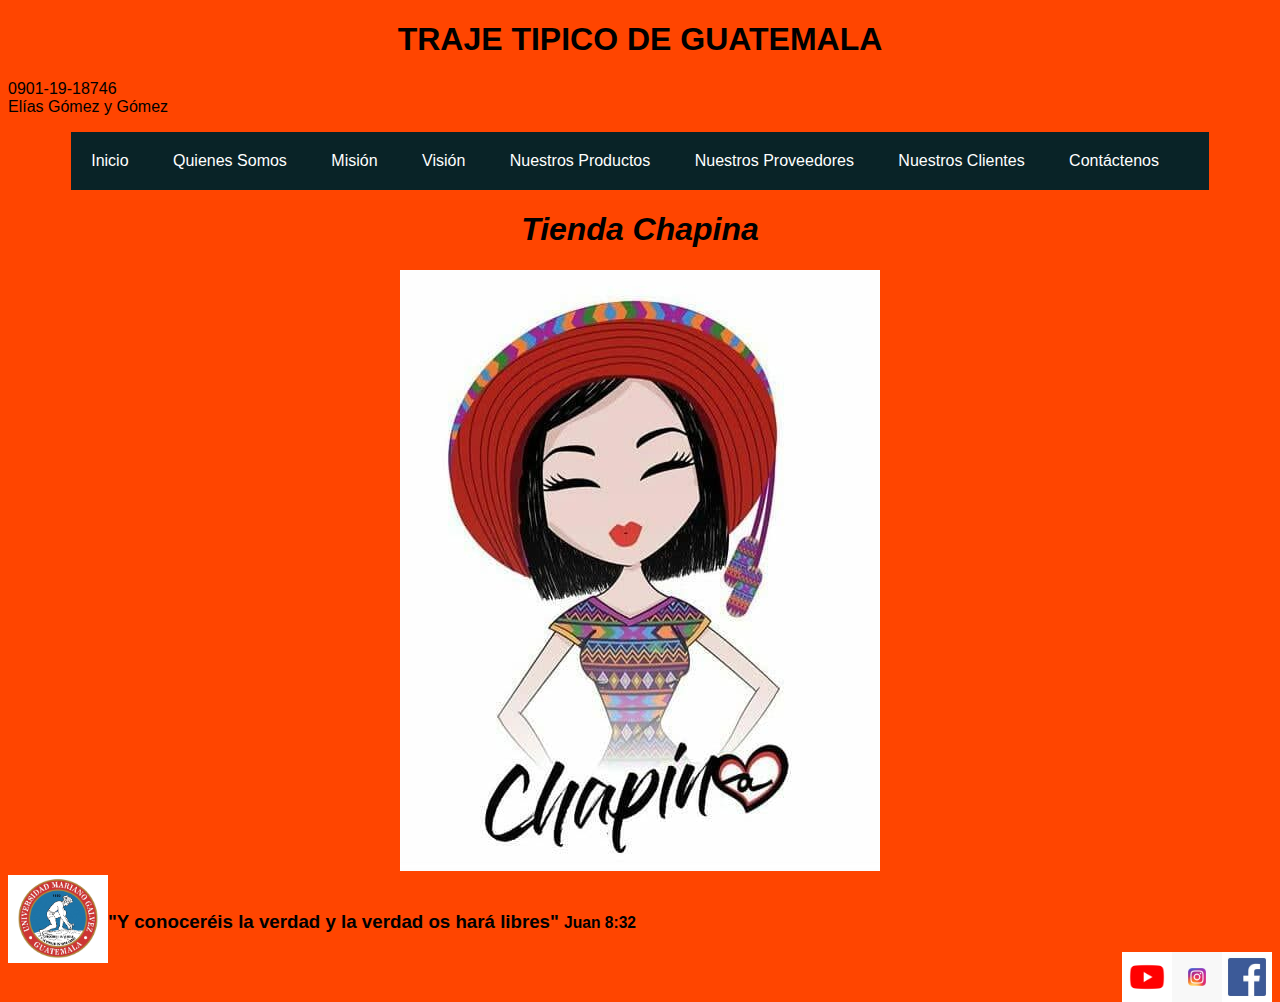
<file: index.html>
<!DOCTYPE html>
  <html>
    <head>
	     <title>Traje típico de Guatemala</title>
	     <meta charset="utf-8">
	     <link rel="icon"  href="Chapin.ico">
	     <link rel="stylesheet" type="text/css" href="estilo.css">
   </head>
   <body>
           <header>
                        <center><h1>TRAJE TIPICO DE GUATEMALA</h1></center>
                        <p>0901-19-18746<br>Elías Gómez y Gómez</p>
	             <nav>
	       	            <ul class="menu">
	       	 	               <li><a href="index.html">Inicio</a></li>
                               <li><a href="Quienes Somos.html">Quienes Somos</a></li>
                               <li><a href="Misión.html">Misión</a></li>
                               <li><a href="Visión.html">Visión</a></li>
                               <li><a href="Nuestros Productos.html">Nuestros Productos</a></li>
                               <li><a href="Nuestros Proveedores.html">Nuestros Proveedores</a></li>
                               <li><a href="Nuestros Clientes.html">Nuestros Clientes</a></li>
                               <li><a href="Contáctenos.html">Contáctenos</a></li> 
	       	           </ul>
		          </nav>
           </header>
          <h1><center><i>Tienda Chapina</i></center></h1>
          <center><img src="tt/h.jpg"></center>
            <footer>
                  <img src="tt/logo.jpg" align="left" width="100px"><br>
              <p> 
                   <h3>"Y conoceréis la verdad y la verdad os hará libres" <small>Juan 8:32</small></h3> 
              
              </p> 
              <img src="tt/face.jpg" align="right" width="50px">
              <img src="tt/insta.png" align="right" width="50px">
              <img src="tt/you.png" align="right" width="50px">
            </footer>
   </body>
  </html>
</file>
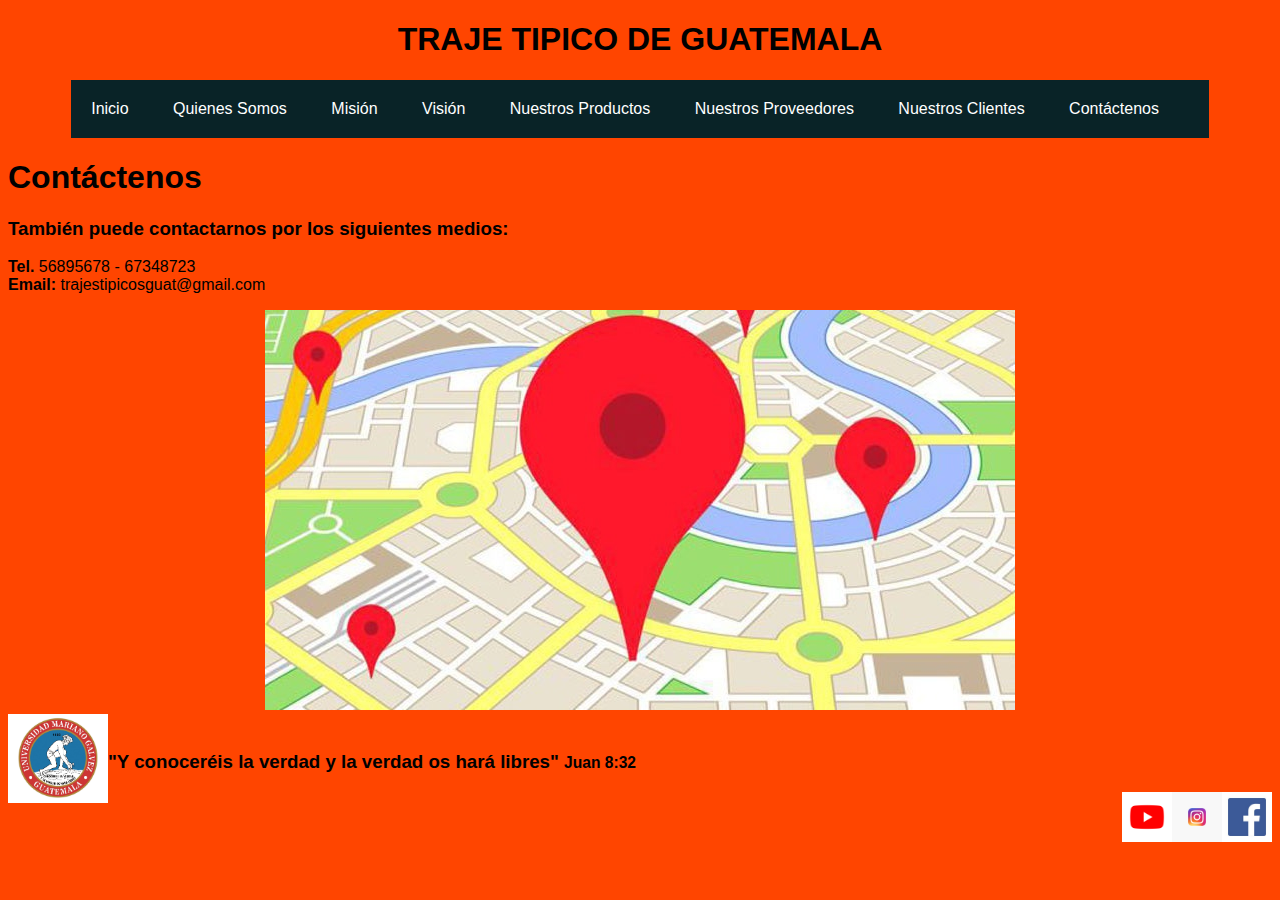
<file: Contáctenos.html>
<!DOCTYPE html>
<html>
    <head>
	     <title>Traje típico de Guatemala</title>
	     <meta charset="utf-8">
	     <link rel="icon"  href="Chapin.ico">
	     <link rel="stylesheet" type="text/css" href="estilo.css">
   </head>
   <body>
           <header><center><h1>TRAJE TIPICO DE GUATEMALA</h1></center>
	          <nav>
	       	    <ul class="menu">
	       	 	   <li><a href="index.html">Inicio</a></li>
                   <li><a href="Quienes Somos.html">Quienes Somos</a></li>
                   <li><a href="Misión.html">Misión</a></li>
                   <li><a href="Visión.html">Visión</a></li>
                   <li><a href="Nuestros Productos.html">Nuestros Productos</a></li>
                   <li><a href="Nuestros Proveedores.html">Nuestros Proveedores</a></li>
                   <li><a href="Nuestros Clientes.html">Nuestros Clientes</a></li>
                   <li><a href="Contáctenos.html">Contáctenos</a></li> 
	       	   </ul>
		      </nav>
          </header>
           <h1>Contáctenos</h1>
           <h3>También puede contactarnos por los siguientes medios:</h3>  
           <p>  <b>Tel.</b> 56895678 - 67348723<br>
                <b>Email:</b> trajestipicosguat@gmail.com
           </p> 
           <center><img src="tt/ubi.jpg"></center>

           <footer>
                <img src="tt/logo.jpg" align="left" width="100px"><br>
            <p> 
                <h3>"Y conoceréis la verdad y la verdad os hará libres" <small>Juan 8:32</small></h3> 
              
            </p> 
              <img src="tt/face.jpg" align="right" width="50px">
              <img src="tt/insta.png" align="right" width="50px">
              <img src="tt/you.png" align="right" width="50px">

           </footer>
   </body>
</html>
</file>
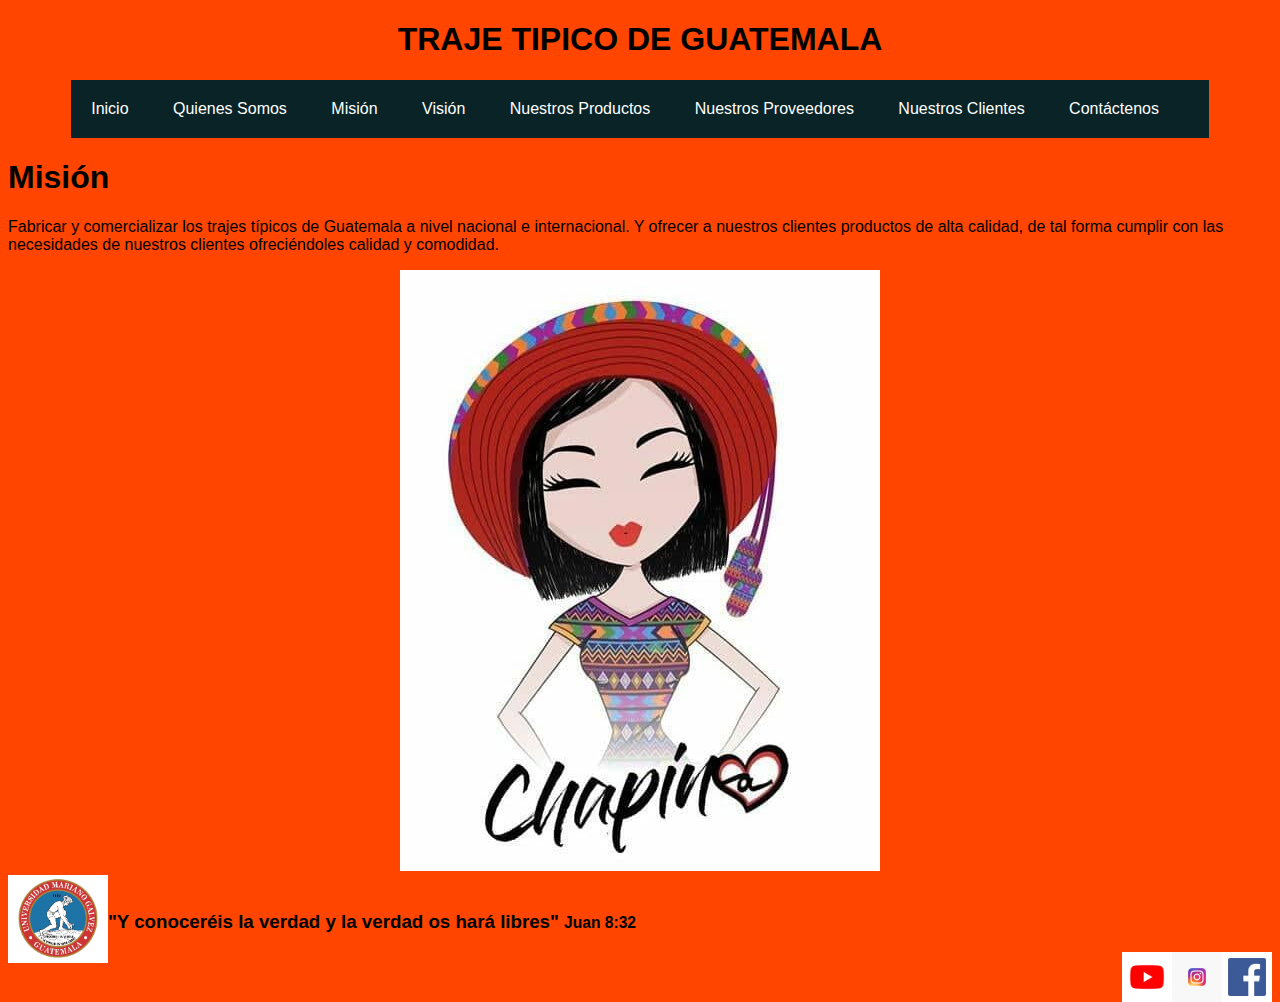
<file: Misión.html>
<!DOCTYPE html>
<html>
    <head>
	     <title>Traje típico de Guatemala</title>
	     <meta charset="utf-8">
	     <link rel="icon"  href="Chapin.ico">
	     <link rel="stylesheet" type="text/css" href="estilo.css">
   </head>
   <body>
           <header><center><h1>TRAJE TIPICO DE GUATEMALA</h1></center>
	          <nav>
	       	    <ul class="menu">
	       	 	   <li><a href="index.html">Inicio</a></li>
                   <li><a href="Quienes Somos.html">Quienes Somos</a></li>
                   <li><a href="Misión.html">Misión</a></li>
                   <li><a href="Visión.html">Visión</a></li>
                   <li><a href="Nuestros Productos.html">Nuestros Productos</a></li>
                   <li><a href="Nuestros Proveedores.html">Nuestros Proveedores</a></li>
                   <li><a href="Nuestros Clientes.html">Nuestros Clientes</a></li>
                   <li><a href="Contáctenos.html">Contáctenos</a></li> 
	       	   </ul>
		      </nav>
          </header>
           <h1>Misión</h1>
           <p>Fabricar y comercializar los trajes típicos de Guatemala a nivel nacional e internacional. Y ofrecer a nuestros clientes productos de alta calidad, de tal forma cumplir con las necesidades de nuestros clientes ofreciéndoles calidad y comodidad.</p>
              <center><img src="tt/h.jpg"></center>
           <footer>
             <img src="tt/logo.jpg" align="left" width="100px"><br>
            <p> 
                <h3>"Y conoceréis la verdad y la verdad os hará libres" <small>Juan 8:32</small></h3> 
              
            </p> 
              <img src="tt/face.jpg" align="right" width="50px">
              <img src="tt/insta.png" align="right" width="50px">
              <img src="tt/you.png" align="right" width="50px">
            </footer>
   </body>
</html>
</file>
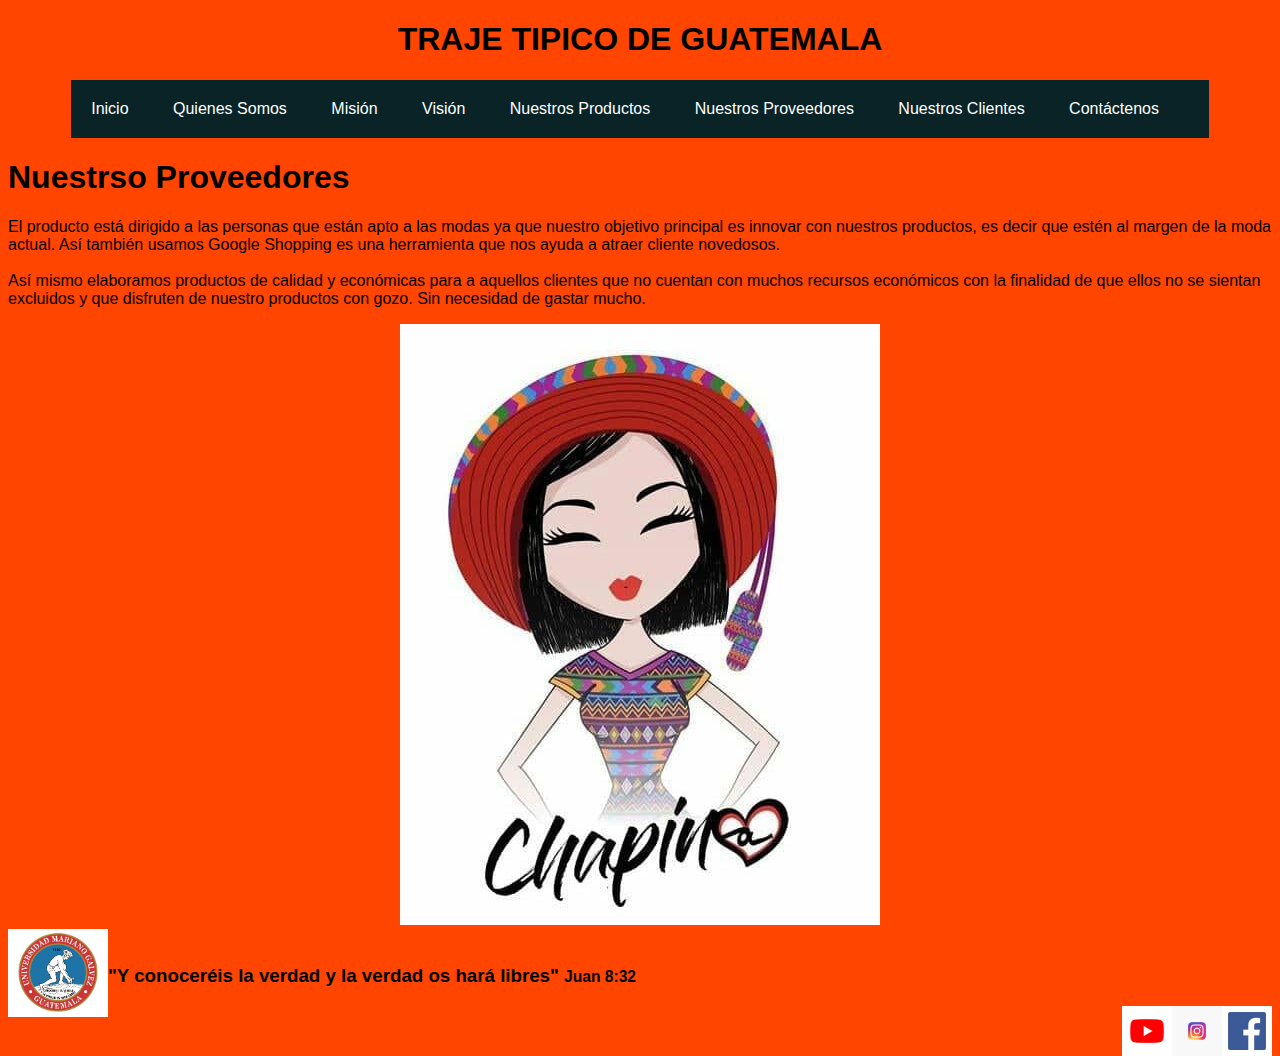
<file: Nuestros Clientes.html>
<!DOCTYPE html>
<html>
    <head>
	     <title>Traje típico de Guatemala</title>
	     <meta charset="utf-8">
	     <link rel="icon"  href="Chapin.ico">
	     <link rel="stylesheet" type="text/css" href="estilo.css">
   </head>
   <body>
           <header><center><h1>TRAJE TIPICO DE GUATEMALA</h1></center>
	          <nav>
	       	    <ul class="menu">
	       	 	   <li><a href="index.html">Inicio</a></li>
                   <li><a href="Quienes Somos.html">Quienes Somos</a></li>
                   <li><a href="Misión.html">Misión</a></li>
                   <li><a href="Visión.html">Visión</a></li>
                   <li><a href="Nuestros Productos.html">Nuestros Productos</a></li>
                   <li><a href="Nuestros Proveedores.html">Nuestros Proveedores</a></li>
                   <li><a href="Nuestros Clientes.html">Nuestros Clientes</a></li>
                   <li><a href="Contáctenos.html">Contáctenos</a></li> 
	       	   </ul>
		      </nav>
          </header>
           <h1>Nuestrso Proveedores</h1>
           <p>El producto está dirigido a las personas que están apto a las modas ya que nuestro objetivo principal es innovar con nuestros productos, es decir que estén al margen de la moda actual. Así también usamos Google Shopping es una herramienta que nos ayuda a atraer cliente novedosos.<br><br>Así mismo elaboramos productos de calidad y económicas para a aquellos clientes que no cuentan con muchos recursos económicos con la finalidad de que ellos no se sientan excluidos y que disfruten de nuestro productos con gozo. Sin necesidad de gastar mucho. </p>
               <center><img src="tt/h.jpg"></center>
           <footer>
                  <img src="tt/logo.jpg" align="left" width="100px"><br>
            <p> 
                <h3>"Y conoceréis la verdad y la verdad os hará libres" <small>Juan 8:32</small></h3> 
              
            </p> 
              <img src="tt/face.jpg" align="right" width="50px">
              <img src="tt/insta.png" align="right" width="50px">
              <img src="tt/you.png" align="right" width="50px">    

            </footer>
   </body>
</html>
</file>
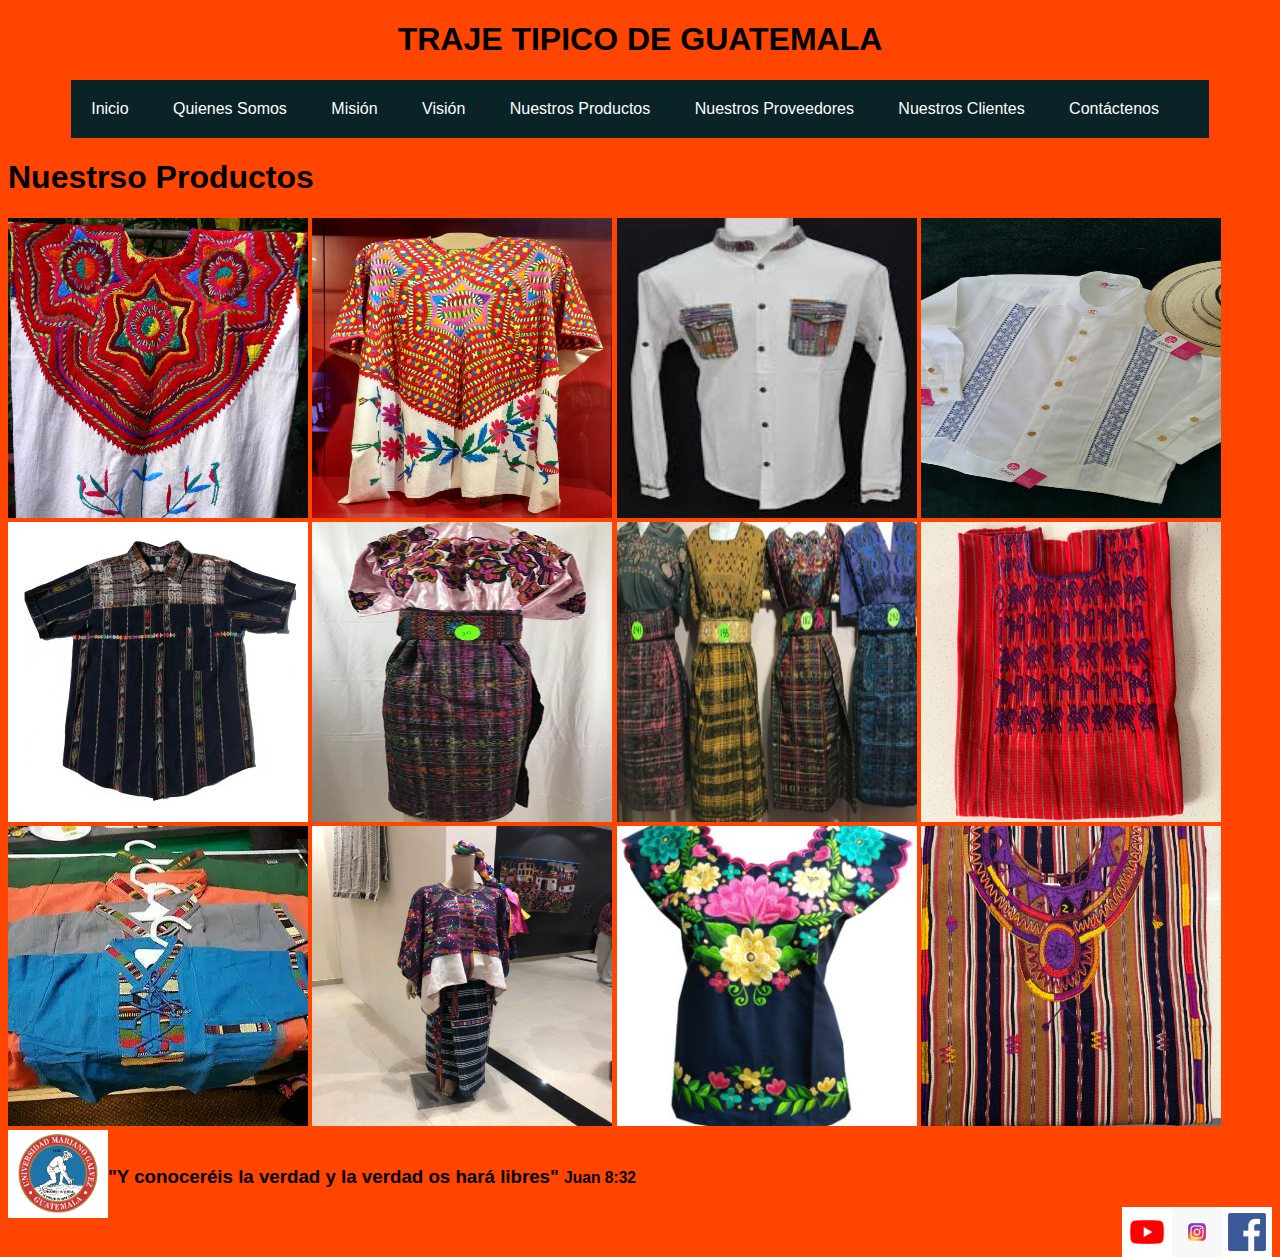
<file: Nuestros Productos.html>
<!DOCTYPE html>
<html>
    <head>
	     <title>Traje típico de Guatemala</title>
	     <meta charset="utf-8">
	     <link rel="icon"  href="Chapin.ico">
	     <link rel="stylesheet" type="text/css" href="estilo.css">
   </head>
   <body>
           <header><center><h1>TRAJE TIPICO DE GUATEMALA</h1></center>
	          <nav>
	       	    <ul class="menu">
	       	 	   <li><a href="index.html">Inicio</a></li>
                   <li><a href="Quienes Somos.html">Quienes Somos</a></li>
                   <li><a href="Misión.html">Misión</a></li>
                   <li><a href="Visión.html">Visión</a></li>
                   <li><a href="Nuestros Productos.html">Nuestros Productos</a></li>
                   <li><a href="Nuestros Proveedores.html">Nuestros Proveedores</a></li>
                   <li><a href="Nuestros Clientes.html">Nuestros Clientes</a></li>
                   <li><a href="Contáctenos.html">Contáctenos</a></li> 
	       	   </ul>
		      </nav>
          </header>
           <h1>Nuestrso Productos</h1>
           <img src="tt/tipico2.jpg" width="300px" height="300px">
           <img src="tt/tipico3.jpg" width="300px" height="300px">
           <img src="tt/tipico4.jpg" width="300px" height="300px">
           <img src="tt/tipico5.jpg" width="300px" height="300px">
           <img src="tt/tipico6.jpg" width="300px" height="300px">
           <img src="tt/tipico11.jpg" width="300px" height="300px">
           <img src="tt/tipico1.jpg" width="300px" height="300px">
           <img src="tt/tipico10.jpg" width="300px" height="300px">
           <img src="tt/tipico.webp" width="300px" height="300px">
           <img src="tt/tipico8.jpg" width="300px" height="300px">
           <img src="tt/tipico12.jpg" width="300px" height="300px">
           <img src="tt/tipico7.jpg" width="300px" height="300px">

           <footer>
                  <img src="tt/logo.jpg" align="left" width="100px"><br>
            <p> 
                <h3>"Y conoceréis la verdad y la verdad os hará libres" <small>Juan 8:32</small></h3> 
              
            </p> 
              <img src="tt/face.jpg" align="right" width="50px">
              <img src="tt/insta.png" align="right" width="50px">
              <img src="tt/you.png" align="right" width="50px">
           </footer>
   </body>
</html>
</file>
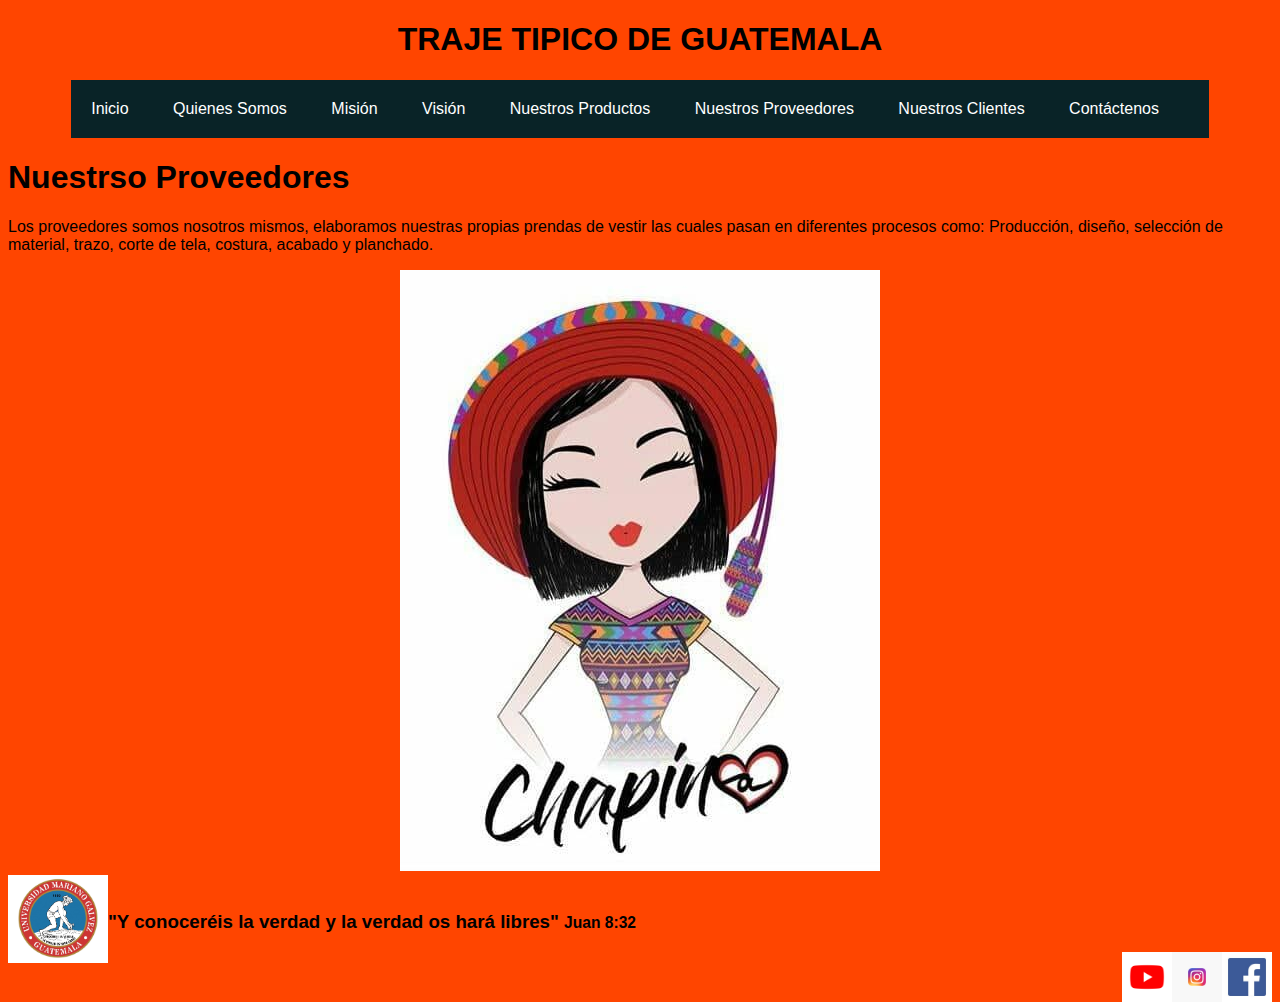
<file: Nuestros Proveedores.html>
<!DOCTYPE html>
<html>
    <head>
	     <title>Traje típico de Guatemala</title>
	     <meta charset="utf-8">
	     <link rel="icon"  href="Chapin.ico">
	     <link rel="stylesheet" type="text/css" href="estilo.css">
   </head>
   <body>
           <header><center><h1>TRAJE TIPICO DE GUATEMALA</h1></center>
	          <nav>
	       	    <ul class="menu">
	       	 	   <li><a href="index.html">Inicio</a></li>
                   <li><a href="Quienes Somos.html">Quienes Somos</a></li>
                   <li><a href="Misión.html">Misión</a></li>
                   <li><a href="Visión.html">Visión</a></li>
                   <li><a href="Nuestros Productos.html">Nuestros Productos</a></li>
                   <li><a href="Nuestros Proveedores.html">Nuestros Proveedores</a></li>
                   <li><a href="Nuestros Clientes.html">Nuestros Clientes</a></li>
                   <li><a href="Contáctenos.html">Contáctenos</a></li> 
	       	   </ul>
		      </nav>
          </header>
           <h1>Nuestrso Proveedores</h1>
           <p>Los proveedores somos nosotros mismos, elaboramos nuestras propias prendas de vestir las cuales pasan en diferentes procesos como: Producción, diseño, selección de material, trazo, corte de tela, costura, acabado y planchado.</p>
            <center><img src="tt/h.jpg"></center>
           <footer>
                 <img src="tt/logo.jpg" align="left" width="100px"><br>
            <p> 
                <h3>"Y conoceréis la verdad y la verdad os hará libres" <small>Juan 8:32</small></h3> 
              
            </p> 
              <img src="tt/face.jpg" align="right" width="50px">
              <img src="tt/insta.png" align="right" width="50px">
              <img src="tt/you.png" align="right" width="50px">
           </footer>
   </body>
</html>
</file>
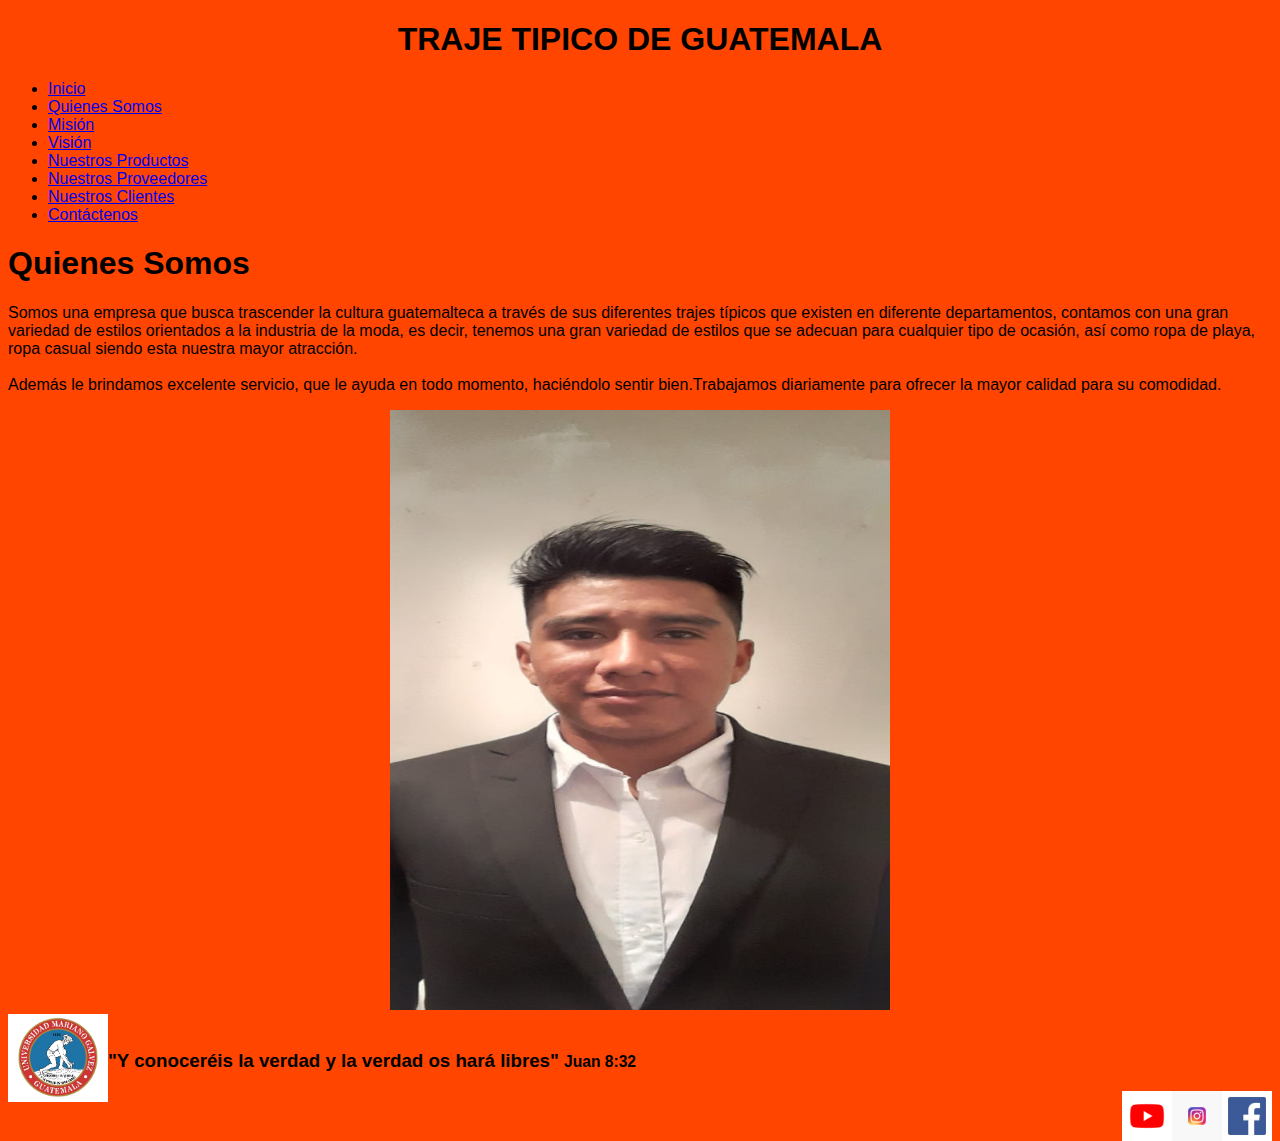
<file: Quienes Somos.html>
<!DOCTYPE html>
<html>
          <head>
	          <title>Traje típico de Guatemala

            </title>
	           <meta charset="utf-8">
	           <link rel="icon"  href="Chapin.ico">
             <link rel="stylesheet" type="text/css" href="estilo.css">
	        </head>
   <body>
                      <header> <center><h1>TRAJE TIPICO DE GUATEMALA</h1></center>
            
                               <nav>
	       	                          <ul >
	       	 	                              <li><a href="index.html">Inicio</a></li>
                                              <li><a href="Quienes Somos.html">Quienes Somos</a></li>
                                              <li><a href="Misión.html">Misión</a></li>
                                              <li><a href="Visión.html">Visión</a></li>
                                              <li><a href="Nuestros Productos.html">Nuestros Productos</a></li>
                                              <li><a href="Nuestros Proveedores.html">Nuestros Proveedores</a></li>
                                              <li><a href="Nuestros Clientes.html">Nuestros Clientes</a></li>
                                              <li><a href="Contáctenos.html">Contáctenos</a></li> 
	       	                          </ul>
		                           </nav>
                        </header>
           <h1>Quienes Somos</h1>
           <p>Somos una empresa que busca trascender la cultura guatemalteca a través de sus diferentes trajes típicos que existen en diferente departamentos, contamos con una gran variedad de estilos orientados a la industria de la moda, es decir, tenemos una gran variedad de estilos que se adecuan  para cualquier tipo de ocasión, así como ropa de playa, ropa casual siendo esta nuestra mayor atracción.<br><br> Además le brindamos excelente servicio, que le ayuda en todo momento, haciéndolo sentir bien.Trabajamos diariamente para ofrecer la mayor calidad para su comodidad.
           </p>
           <center><img src="Elías.jpeg" alt="Elías Gómez" title="Emprendedor" width="500px" height="600px"></center>
           <footer>
                <img src="tt/logo.jpg" align="left" width="100px"><br>
             <p> 
                <h3>"Y conoceréis la verdad y la verdad os hará libres" <small>Juan 8:32</small></h3> 
              
            </p> 
              <img src="tt/face.jpg" align="right" width="50px">
              <img src="tt/insta.png" align="right" width="50px">
              <img src="tt/you.png" align="right" width="50px">
           </footer>
   </body>
</html>
</file>
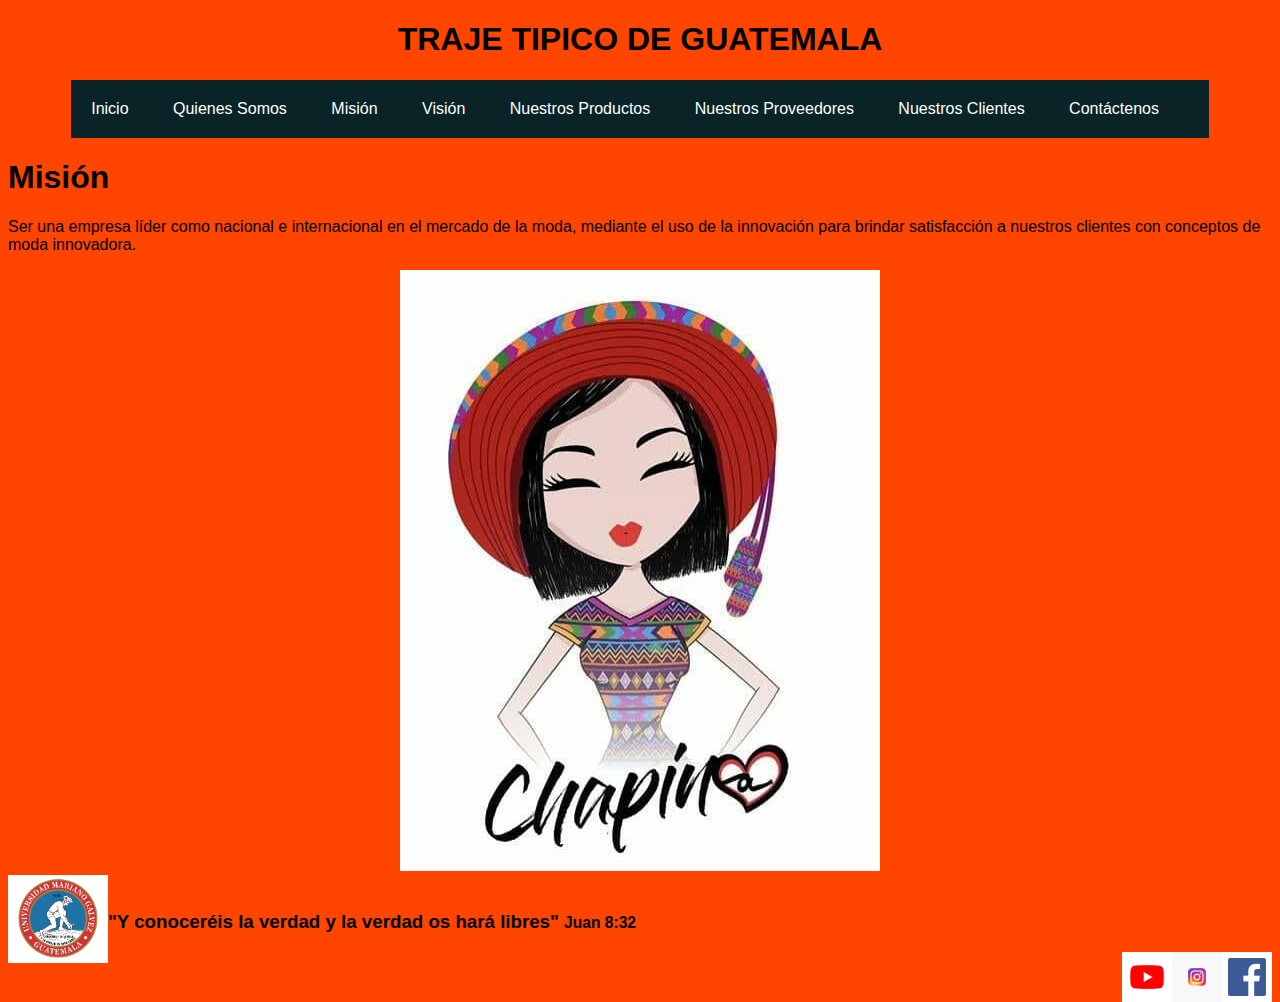
<file: Visión.html>
<!DOCTYPE html>
<html>
    <head>
	     <title>Traje típico de Guatemala</title>
	     <meta charset="utf-8">
	     <link rel="icon"  href="Chapin.ico">
	     <link rel="stylesheet" type="text/css" href="estilo.css">
   </head>
   <body>
           <header><h1><center>TRAJE TIPICO DE GUATEMALA</h1></center>
	          <nav>
	       	    <ul class="menu">
	       	 	   <li><a href="index.html">Inicio</a></li>
                   <li><a href="Quienes Somos.html">Quienes Somos</a></li>
                   <li><a href="Misión.html">Misión</a></li>
                   <li><a href="Visión.html">Visión</a></li>
                   <li><a href="Nuestros Productos.html">Nuestros Productos</a></li>
                   <li><a href="Nuestros Proveedores.html">Nuestros Proveedores</a></li>
                   <li><a href="Nuestros Clientes.html">Nuestros Clientes</a></li>
                   <li><a href="Contáctenos.html">Contáctenos</a></li> 
	       	   </ul>
		      </nav>
          </header>
           <h1>Misión</h1>
           <p>Ser una empresa líder como nacional e internacional en el mercado de la moda, mediante el uso de la innovación para brindar satisfacción a nuestros clientes con conceptos de moda innovadora.</p>
             <center><img src="tt/h.jpg"></center>
           <footer>
                  <img src="tt/logo.jpg" align="left" width="100px"><br>
            <p> 
                <h3>"Y conoceréis la verdad y la verdad os hará libres" <small>Juan 8:32</small></h3> 
              
            </p> 
              <img src="tt/face.jpg" align="right" width="50px">
              <img src="tt/insta.png" align="right" width="50px">
              <img src="tt/you.png" align="right" width="50px">

           </footer>
           
   </body>
</html>
</file>
<file: estilo.css>
body{
	font-family: arial, helvetica;
	background: #e8e8e8;
}

.menu{
     list-style: none;
     padding: 0;
     background: #092327;
     width: 90%;
     max-width: 1140px;
     margin: auto;
}

.menu li a{
	text-decoration: none;
	color: white;
	padding: 20px;
	display: block;
}

.menu li{
	display: inline-block;
	text-align: center;
}

.menu li a:hover{
	background: #ef8354;
}

body{
	background-color: #ff4500; 
}
</file>
